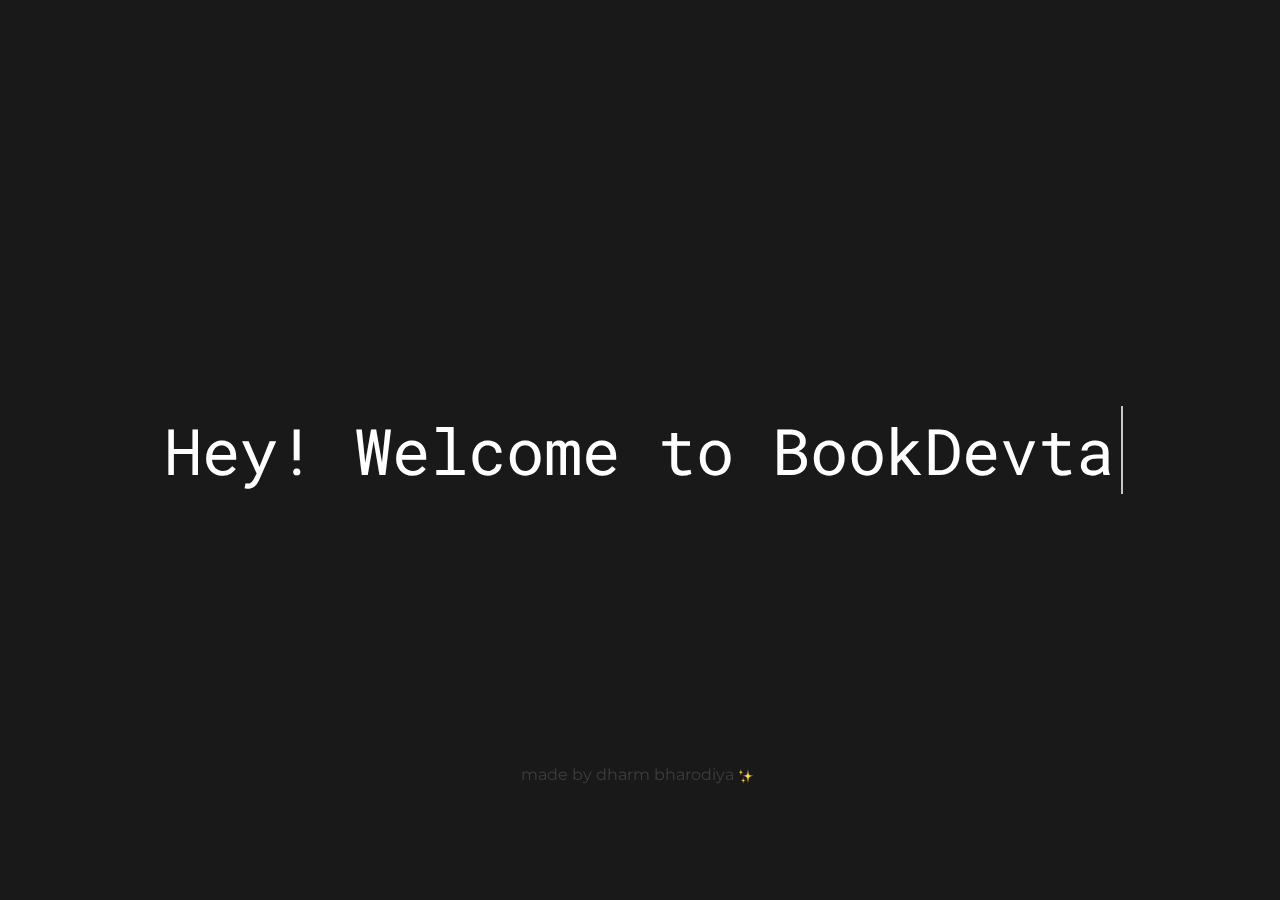
<file: index.html>
<!DOCTYPE html>
<html lang="en">
<head>
    <meta charset="UTF-8">
    <meta http-equiv="X-UA-Compatible" content="IE=edge">
    <meta name="viewport" content="width=device-width, initial-scale=1.0">
    <title>BookDevta</title>
    <link rel="stylesheet" href="main.css">
    <link rel="stylesheet" href="starting_overlay.css">
    <link rel="shortcut icon" href="images/burger.png" type="image/x-icon">
</head>
<body>
    <div id="start">
        <p class="line-1 animation">Hey! Welcome to BookDevta</p>
        <p class="made">made by dharm bharodiya <img src="images/sparkle.png" class="sparkle" alt=""></p>
    </div>

    <div class="container">
        <div class="overlay" id="overlay">
            <img src="images/close.png" id="close" onclick="closeMenu()">
            <ul>
                <li><a href="index.html">Home</a></li>
                <li><a href="book.html">Books</a></li>
                <li><a href="about.html">About</a></li>
                <li><a href="contact2.html">Contact</a></li>
            </ul>
        </div>
        <div class="top-container">
            <div class="logo">
                <a href="index.html"><img src="images/logo.png" alt="BookDevta"></a>
            </div>
            <div class="navbar">
                    <ul>
                        <li><a href="index.html">Home</a></li>
                        <li><a href="book.html">Books</a></li>
                        <li><a href="about.html">About</a></li>
                        <li><a href="contact2.html">Contact</a></li>
                    </ul>
            </div>
            <div class="res-icons">
                <img src="images/burger.png" id="burger" onclick="openMenu()">
            </div>
        </div>

        <section class="main-section">
            <div class="main-text">
                <h1>Need any book urgently, don’t panic <br>
                <span class="devta"><a href="index.html">BookDevta </a></span> has covered you <span class="wink"><img src="images/wink.png" alt=""></span></h1>
            </div>
            <div class="button">
                <!-- <button class="btn"><h1>Get Books Now</h1></button> -->
                <button class="btn"><a href="book.html"> Get Books Now</a></button>
            </div>

            <!-- <div class="copyright">
                <p>Copyright &copy; BookDevta 2021</p>
            </div> -->
        </section>
    </div>
<!-- 
    <section class="newsec">
        <h1>Hello world</h1>
    </section> -->

    <script>
        var overlay = document.getElementById("overlay");

        function openMenu(){
            overlay.style.display = "block";
        }

        function closeMenu(){
            overlay.style.display = "none";
        }

        const start = document.getElementById('start');

        document.addEventListener('DOMContentLoaded', (e) => {
            setTimeout( () => {
                start.classList.add('display-none');
            }, 6000)
        })
    </script>
</body>
</html>
</file>
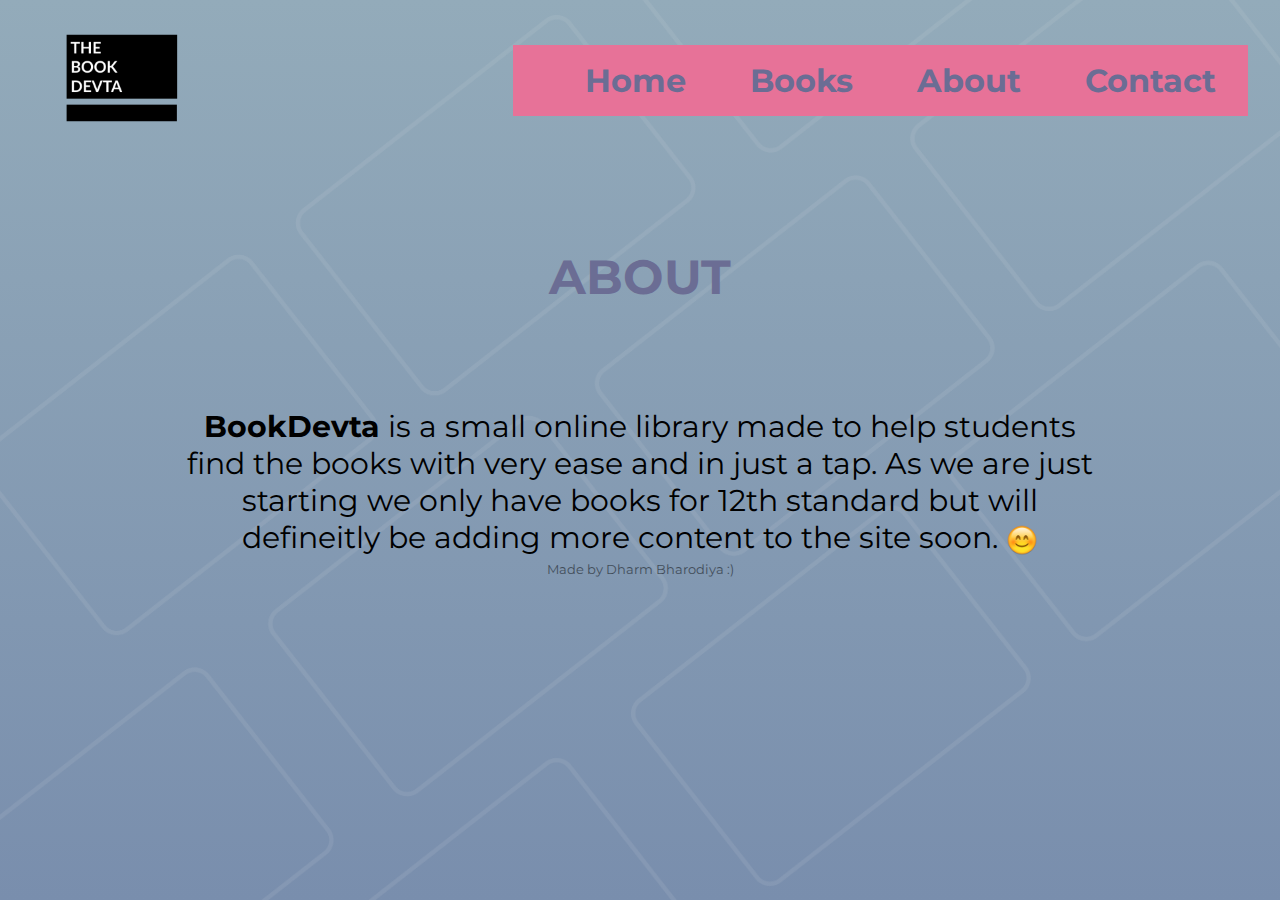
<file: about.html>
<!DOCTYPE html>
<html lang="en">
<head>
    <meta charset="UTF-8">
    <meta http-equiv="X-UA-Compatible" content="IE=edge">
    <meta name="viewport" content="width=device-width, initial-scale=1.0">
    <title>BookDevta</title>
    <link rel="stylesheet" href="main.css">
    <link rel="stylesheet" href="about.css">
    <link rel="shortcut icon" href="images/burger.png" type="image/x-icon">
</head>
<body>
    <div class="overlay" id="overlay">
        <img src="images/close.png" id="close" onclick="closeMenu()">
        <ul>
            <li><a href="index.html">Home</a></li>
            <li><a href="book.html">Books</a></li>
            <li><a href="about.html">About</a></li>
            <li><a href="contact2.html">Contact</a></li>
        </ul>
    </div>
    <div class="top-container">
        <div class="logo">
            <a href="index.html"><img src="images/logo.png" alt="BookDevta"></a>
        </div>
        <div class="navbar">
                <ul>
                    <li><a href="index.html">Home</a></li>
                    <li><a href="book.html">Books</a></li>
                    <li><a href="about.html">About</a></li>
                    <li><a href="contact2.html">Contact</a></li>
                </ul>
        </div>
        <div class="res-icons">
            <img src="images/burger.png" id="burger" onclick="openMenu()">
        </div>
    </div>

    <section class="main-sec">
        <div class="contain-about">
                <div class="heading">
                    <h2>About</h2>
                </div>
                <div class="about">
                    <p><span class="text">BookDevta</span> is a small online library made
                    to help students find the books with very ease and in just a tap.
                    As we are just starting we only have books for 12th standard but 
                    will defineitly be adding more content to the site soon. <span class="smile"><img src="images/smile.png" alt=""></span></p>
                        <small>Made by Dharm Bharodiya :)</small>
                </div>
        </div>
    </section>

    

    <script>
        var overlay = document.getElementById("overlay");

        function openMenu(){
            overlay.style.display = "block";
        }

        function closeMenu(){
            overlay.style.display = "none";
        }
    </script>
</body>
</html>
</file>
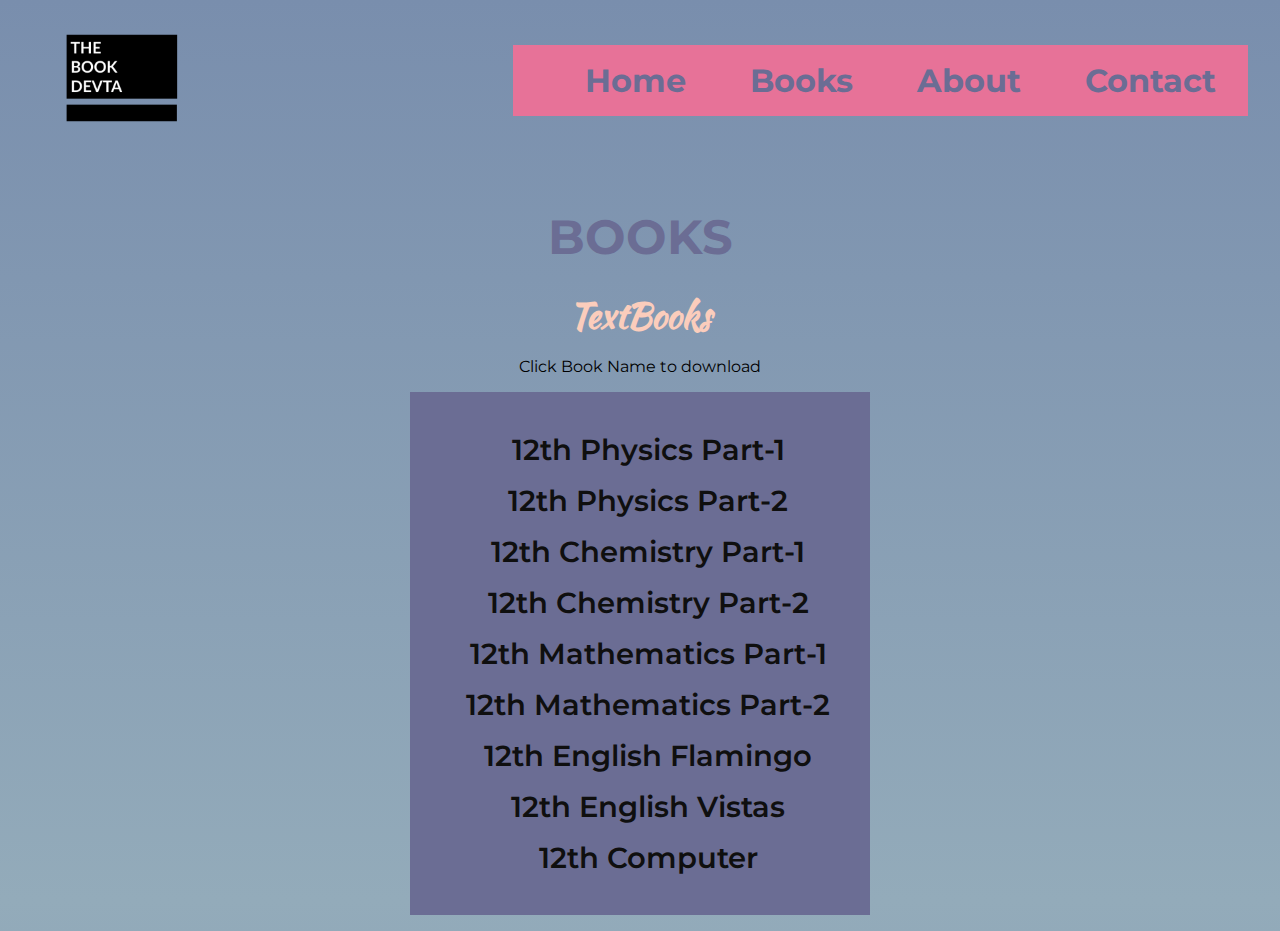
<file: book.html>
<!DOCTYPE html>
<html lang="en">
<head>
    <meta charset="UTF-8">
    <meta http-equiv="X-UA-Compatible" content="IE=edge">
    <meta name="viewport" content="width=device-width, initial-scale=1.0">
    <title>BookDevta</title>
    <link rel="stylesheet" href="main.css">
    <link rel="stylesheet" href="book.css">
    <link rel="shortcut icon" href="images/burger.png" type="image/x-icon">
</head>
<body>
    <div class="container">
        <div class="overlay" id="overlay">
            <img src="images/close.png" id="close" onclick="closeMenu()">
            <ul>
                <li><a href="index.html">Home</a></li>
                <li><a href="book.html">Books</a></li>
                <li><a href="about.html">About</a></li>
                <li><a href="contact2.html">Contact</a></li>
            </ul>
        </div>
        <div class="top-container">
            <div class="logo">
                <a href="index.html"><img src="images/logo.png" alt="BookDevta"></a>
            </div>
            <div class="navbar">
                    <ul>
                        <li><a href="index.html">Home</a></li>
                        <li><a href="book.html">Books</a></li>
                        <li><a href="about.html">About</a></li>
                        <li><a href="contact2.html">Contact</a></li>
                    </ul>
            </div>
            <div class="res-icons">
                <img src="images/burger.png" id="burger" onclick="openMenu()">
            </div>
        </div>

        <section class="books">
            <div class="heading">
                <h2>Books</h2>
            </div>
            <div class="book-contain">
                <h2 class="textbooks">TextBooks</h2>
                <p>Click Book Name to download</p>
                <div class="mainbooks">
                    <ul>
                        <li><a href="https://drive.google.com/file/d/1LclzBjiQB40XL_NpCjH4DkMnCEcfjCDZ/view?usp=sharing" target="_blank">12th Physics Part-1</a></li>

                        <li><a href="https://drive.google.com/file/d/1NebzFYzDcGhcZBKqcIYOAHMEcieAZu1X/view?usp=sharing" target="_blank">12th Physics Part-2</a></li>

                        <li><a href="https://drive.google.com/file/d/1TBvsjtn2pyw26U6KJTYTSmcjnGvE5qao/view?usp=sharing" target="_blank">12th Chemistry Part-1</a></li>

                        <li><a href="https://drive.google.com/file/d/1T92UDilbxXv0Dph2TClAvVH_88mw6sjp/view?usp=sharing" target="_blank">12th Chemistry Part-2</a></li>

                        <li><a href="https://drive.google.com/file/d/1-2D-Mn-1zFSoTk6i04A46P4URlfWsYeS/view?usp=sharing" target="_blank">12th Mathematics Part-1</a></li>

                        <li><a href="https://drive.google.com/file/d/1lnsXN7ENhyQAS9ljGzcf-x41gFS1Exmx/view?usp=sharing" target="_blank">12th Mathematics Part-2 </a></li>

                        <li><a href="https://drive.google.com/file/d/1XsyLLPPhF4OJj_X6cVxWcJJewYjA-zSx/view?usp=sharing" target="_blank">12th English Flamingo</a></li>

                        <li><a href="https://drive.google.com/file/d/1yh6SEysB323IQlju1hz72USjARVI8Xo7/view?usp=sharing" target="_blank">12th English Vistas </a></li>

                        <li><a href="https://drive.google.com/file/d/1nM0BwaDW8lXw9BG4X_Y_qTWUVA7eo7e8/view?usp=sharing" target="_blank">12th Computer</a></li>
                    </ul>
                </div>
            </div>
            
            <!-- <div class="copyright">
                <p>Copyright &copy; BookDevta 2021</p>
            </div> -->
        </section>
</div>


    <script>
        var overlay = document.getElementById("overlay");

        function openMenu(){
            overlay.style.display = "block";
        }

        function closeMenu(){
            overlay.style.display = "none";
        }
    </script>
</body>
</html>
</file>
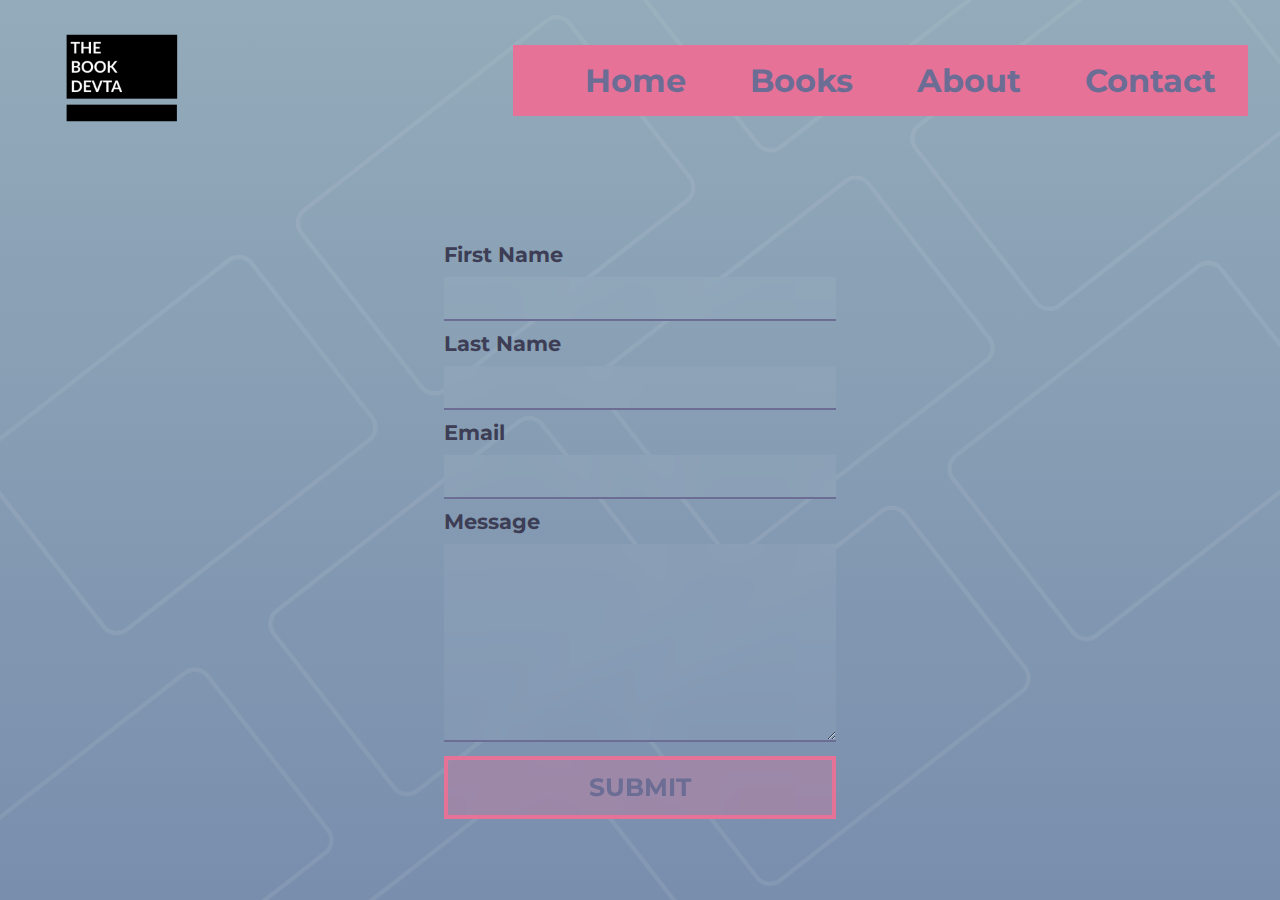
<file: contact2.html>
<!DOCTYPE html>
<html lang="en">
<head>
    <meta charset="UTF-8">
    <meta http-equiv="X-UA-Compatible" content="IE=edge">
    <meta name="viewport" content="width=device-width, initial-scale=1.0">
    <title>BookDevta</title>
    <link rel="stylesheet" href="main.css">
    <!-- <link rel="stylesheet" href="contact.css"> -->
    <link rel="stylesheet" href="contact2.css">
    <script src="contact.js"></script>
    <link rel="shortcut icon" href="images/burger.png" type="image/x-icon">
</head>
<body>
    <div class="overlay" id="overlay">
        <img src="images/close.png" id="close" onclick="closeMenu()">
        <ul>
            <li><a href="index.html">Home</a></li>
            <li><a href="book.html">Books</a></li>
            <li><a href="about.html">About</a></li>
            <li><a href="contact2.html">Contact</a></li>
        </ul>
    </div>
    <div class="top-container">
        <div class="logo">
            <a href="index.html"><img src="images/logo.png" alt="BookDevta"></a>
        </div>
        <div class="navbar">
                <ul>
                    <li><a href="index.html">Home</a></li>
                    <li><a href="book.html">Books</a></li>
                    <li><a href="about.html">About</a></li>
                    <li><a href="contact2.html">Contact</a></li>
                </ul>
        </div>
        <div class="res-icons">
            <img src="images/burger.png" id="burger" onclick="openMenu()">
        </div>
    </div>

    <section>
        <div class="form-container">
          <form action="https://formspree.io/f/mleanbdy" method="POST" id="my-form">
      
            <div class="form-group">
              <label for="firstName"> First Name</label>
              <input type="text" id="firstName" name="firstName" autocomplete="nope">
            </div>
      
            <div class="form-group">
              <label for="latsName">Last Name</label>
              <input type="text" id="lastName" name="lastName" autocomplete="nope">
            </div>
      
            <div class="form-group">
              <label for="email">Email</label>
              <input type="email" id="email" name="email" autocomplete="nope">
            </div>
      
            <div class="form-group">
              <label for="message">Message</label>
              <textarea name="message" id="message" cols="30" rows="8" autocomplete="off"></textarea>
            </div>
      
            <button type="submit">Submit</button>
          </form>
        </div>
        <div id="status"></div>
      </section>

    <script>
        var overlay = document.getElementById("overlay");

        function openMenu(){
            overlay.style.display = "block";
        }

        function closeMenu(){
            overlay.style.display = "none";
        }
    </script>
</body>
</html>
</file>
<file: main.css>
@import url('https://fonts.googleapis.com/css2?family=Montserrat:ital,wght@0,400;0,500;0,600;0,700;0,800;1,700&display=swap');

*, *::before, *::after{
    box-sizing: border-box;
}

body{
    margin: 0;
    padding: 0;
    /* background-repeat: no-repeat; */
    /* width: 100%; */
    /* height: 100%; */
    font-family: 'Montserrat', sans-serif;
    position: relative;
    z-index: 2;
    overflow: hidden;
    font-size: 16px;
    height: 100%;
    background: rgb(147,171,186);
    background:linear-gradient(180deg, rgba(147,171,186,1) 0%, rgba(121,142,173,1) 100%);
}
body::before{
    content: '';
    height: 100%;
    width: 100%;
    position: absolute;
    background: url("images/pattern.png");
    background-size: 100%;
    top: 0;
    left: 0;
    opacity: .5;
    z-index: -1;
}

/* .container{
    width: 100%;
    height: 100%;
    z-index: 2;
    background: rgb(121,142,173);
    background: linear-gradient(180deg, rgba(121,142,173,1) 0%, rgba(147,171,186,1) 100%);
} */


.top-container{
    display: flex;
    justify-content: space-between;
    align-items: center;
    width: 100%;
    height: 10em;
    position: relative;
}

.logo img{
    width: 180px;
    padding: 1em;
    margin: 0 2em;
    cursor: pointer;
}

.top-container .navbar{
    position: absolute;
    right: 2em;
    background: #E77298;
    margin-left: 5em;
}
.top-container .navbar ul{
    display: flex;
}
.top-container .navbar ul li{
    list-style-type: none;
    padding: 0 2em;
   
}
.top-container .navbar ul li a {
    color: #6B6D94;
    text-decoration: none;
    font-size: 2em;
    font-weight: 700;
    transition: 0.3s ease;
    height: 100%;
}
.top-container .navbar ul li:hover a{
    color: #fff;
}



section {
    display: flex;
    flex-direction: column;
    justify-content: center;
    align-items: center;
    text-align: center;
    height: calc(100vh - 10em);
    background: transparent;
}

section .main-text h1{
    align-self: center;
    font-size: 3em;
    font-weight: 700;
    color: #6B6D94;
    text-align: left;
    margin-bottom: 5em;
    margin: 3em auto 5em;
}

section .main-text h1 span{
    color: #15151C;
}
section .main-text h1 span a {
    text-decoration: none;
    color: #15151C;
    cursor: pointer;
}
section .button button{
    background: #E77298;
    color: #FBCDBC;
    border: none;
    outline: none;
    font-size: 42px;
    font-weight: 700;
    font-family: "Montserrat", sans-serif;
    padding: .8em .8em;
    border-radius: 15px;
    cursor: pointer;
    position: relative;
    top: -1em;
    transition: 0.2s ease;
}

button a{
    text-decoration: none;
    color: #FBCDBC;
}
button:active{
    transform: scale(0.95);
}

.newsec{
    width: 100%;
    height: 100vh;
}

::-webkit-scrollbar-track
{
	-webkit-box-shadow: inset 0 0 6px rgba(0,0,0,0.3);
	border-radius: 10px;
	/* background-color: #F5F5F5; */
    background-color: #7898AC;
    /* background: transparent; */
}
::-webkit-scrollbar
{
	width: 12px;
	/* background-color: #F5F5F5; */
    background-color: transparent;
}
::-webkit-scrollbar-thumb
{
	border-radius: 10px;
	-webkit-box-shadow: inset 0 0 6px rgba(0,0,0,.3);
	background: linear-gradient(180deg, rgba(2,0,36,1) 0%, rgba(157,132,6,1) 0%, rgba(0,0,0,1) 0%, rgba(0,0,0,1) 0%, rgba(113,113,113,1) 100%);
}
/* 
::-webkit-scrollbar-button{
    background-color: transparent;
} */
.main-section{
    position: relative;
}
.main-section .copyright p{
    font-size: 1em;
    color: rgba(0,0,0,.5);
    letter-spacing: .1em;
    margin: 0;
    text-align: center;
    /* margin: 5em 0 0; */
    position: relative;
    top: 9em;
}


.main-section .main-text h1 .wink img{
    width: 50px;
    height: 50px;
    vertical-align: text-bottom;
    filter: saturate(225deg);
    -webkit-filter: saturate(225%);

}
.top-container .res-icons{
    margin-right: 2em;
}
.top-container .res-icons img{
    width: 45px;
    cursor: pointer;
}

.overlay{
    display: none;
}

@media only screen and (max-width: 1135px){
    section .button button{
        padding: .5em .5em;
        font-size: 30px;
    }
}

@media only screen and (max-width: 550px){
    
    
    section .main-text h1{
        margin-bottom: 2em;
        margin-top: 1em;
        /* text-align: center; */
        text-align: left;
        /* column-count: 1; */
        /* text-align: left; */
        /* padding: 0 auto; */
    }


    /* overlay for mobile version */

    .overlay{
        width: 100%;
        height: 100vh;
        z-index: 1000;
        /* background-color: #E77298; */
        /* background: rgba(0,0,0,.3); */
        background: rgba(231, 114, 152, 0.8);
        backdrop-filter: blur(15px);
        -webkit-backdrop-filter: blur(15px);
        position: absolute;
        text-align: center;
        position: absolute;
    }
    .overlay img{
        width: 50px;
        position: absolute;
        right: 4em;
        top: 10em;
        cursor: pointer;
    }
    .overlay ul {
        width: 100%;
        position: absolute;
        top: 50%;
        transform: translateY(-50%) translateX(-1em);
        display: flex;
        flex-direction: column;
        justify-content: center;
        align-items: center;
    }

    .overlay ul li{
        list-style-type: none;
        padding: .5em;
    }

    .overlay ul li a{
        text-decoration: none;
        color: #57437C;
        font-size: 45px;
        font-weight: 700;
        transition: 0.3s ease;
    }
    .overlay ul li a:hover{
        color: #FBCDBC;
    }
    
    
}

@media only screen and (max-width: 450px){

         
        .logo img{
            width: 130px;
            padding: 1em;
            margin: 0 2em;
        }
        section .main-text h1{
            /* margin: 0 1em 2.5em; */
            /* margin: 0 auto 2.5em; */
            font-size: 2em;
            margin: -1em auto 3em;
            text-align: left;
            padding: 0 0 2em 0;
        }
       
        .main-section .main-text h1 .wink img{
            width: 40px;
            height: 40px;
        }
    }


@media only screen and (max-width: 950px){
        
    .top-container .navbar {
        display: none;
    }

    button{
        margin: 0;
    }

    section .main-text h1{
        padding: 0 2em;
    }
    /* overlay for mobile version */

    .overlay{
        width: 100%;
        height: 100vh;
        z-index: 1000;
        /* background-color: #E77298; */
        /* background: rgba(0,0,0,.3); */
        background: rgba(231, 114, 152, 0.8);
        backdrop-filter: blur(15px);
        -webkit-backdrop-filter: blur(15px);
        position: absolute;
        text-align: center;
        position: absolute;
    }
    .overlay img{
        width: 50px;
        position: absolute;
        right: 4em;
        top: 10em;
        cursor: pointer;
    }
    .overlay ul {
        width: 100%;
        position: absolute;
        top: 50%;
        transform: translateY(-50%) translateX(-1em);
        display: flex;
        flex-direction: column;
        justify-content: center;
        align-items: center;
    }

    .overlay ul li{
        list-style-type: none;
        padding: .5em;
    }

    .overlay ul li a{
        text-decoration: none;
        color: #57437C;
        font-size: 45px;
        font-weight: 700;
        transition: 0.3s ease;
    }
    .overlay ul li a:hover{
        color: #FBCDBC;
    }
}
</file>
<file: starting_overlay.css>
/* Roboto Mono */
@import url('https://fonts.googleapis.com/css2?family=Roboto+Mono:ital,wght@0,300;0,400;0,500;0,600;1,400;1,500&display=swap');
/* anonymous  */
@import url("https://fonts.googleapis.com/css?family=Anonymous+Pro");



#start{
    width: 100%;
    height: 100%;
    background: rgba(25, 25, 25, 1);
    position: fixed;
    z-index: 100;
    display: flex;
    justify-content: center;
    align-items: center;
    opacity: 1;
    font-size: 16px;
}
#start.display-none{
    width: 100%;
    height: 100%;
    opacity: 0;
    background: rgba(25, 25, 25, 1);
    position: absolute;
    z-index: -20;
    display: flex;
    justify-content: center;
    align-items: center;
    transition: all 1s ease;
}

.line-1{ /*25 characters*/
    color: white;
    /* background: tomato; */
    width: 15em;
    white-space: nowrap;
    font-size: 4em;
    font-family: "Roboto Mono";
    /* font-family: 'Anonymous Pro', monospace; */
    text-align: center;
    margin: 0 auto;
    border-right: 2px solid rgba(255, 525, 255, 0.75);
    padding: 2px;
    box-sizing: content-box;
    overflow: hidden;
    user-select: none;
}

#start .made{
    display: block;
    position: fixed;
    bottom: 10%;
    color: rgba(98, 98, 98, 0.5);
    padding: 10px;
    font-size: 1em;
}
.sparkle{
    box-sizing: content-box;
    width: 1em;
    vertical-align: text-bottom;
    padding-right: 5px;
}

@keyframes sparkle{
    from{
        opacity: 0;
    }
    to{
        opacity: 1;
    }
}

.animation{
    animation: typeWriter 4s steps(28) 1s 1 normal both,
               blinkCursor 500ms steps(28) infinite normal;
}

@keyframes typeWriter {
    from{
        width: 0;
    }
    to{
        width: 15em;
    }
}

@keyframes blinkCursor {
    from{
        border-right-color: rgba(255, 525, 255, 0.75);
    }
    to{
        border-right-color: transparent;
    }
}


@media only screen and (max-width: 1000px){
    #start{
        font-size: 12px;
    }
    .line-1{ 
        
        font-size: 3em;
        font-family: "Roboto Mono";
        /* font-family: 'Anonymous Pro', monospace; */
        text-align: center;
        margin: 0 auto;
        border-right: 2px solid rgba(255, 525, 255, 0.75);
        padding: 2px;
        box-sizing: content-box;
        overflow: hidden;
    }

}


@media only screen and (max-width: 550px){
    #start{
        font-size: 10px;
    }
    .line-1{ 
        
        font-size: 2.5em;
        font-family: "Roboto Mono";
        /* font-family: 'Anonymous Pro', monospace; */
        text-align: center;
        margin: 0 auto;
        border-right: 2px solid rgba(255, 525, 255, 0.75);
        padding: 2px;
        box-sizing: content-box;
        overflow: hidden;
    }

    #start .made{
        font-size: 1.3em;
    }

}
@media only screen and (max-width: 400px){
    #start{
        font-size: 10px;
    }
    .line-1{ 
        
        font-size: 2em;
        font-family: "Roboto Mono";
        /* font-family: 'Anonymous Pro', monospace; */
        text-align: center;
        margin: 0 auto;
        border-right: 2px solid rgba(255, 525, 255, 0.75);
        padding: 2px;
        box-sizing: content-box;
        overflow: hidden;
    }

}


::selection{
    background: tomato;
    color: white;
}
</file>
<file: about.css>
body{
    font-size: 16px;
    overflow: hidden;
    /* height: 100vh; */
}

.main-sec{
    text-align: center;
    position: relative;
    width: 100%;
    padding: 0 3em;
}
.main-sec .contain-about {
    position: absolute;
    top: 3em;
}

/* .main-sec .heading{
    /* position: absolute; 
    /* top: 5em; 
} */
.main-sec .heading h2{
    font-size: 3em;
    text-transform: uppercase;
    color: #6B6D94;
}

.main-sec .about{
    padding: 2em 4em;
}

.main-sec .about p {
    padding: 0 4em;
    font-size:  30px;
}

.main-sec .about p .text{
    font-weight: bold;
}

.main-sec .about p .smile img{
    width: 32px;
    height: 32px;
    vertical-align: text-bottom;
}
.main-sec small {
    margin: 0;
    position: relative;
    top: -2em;
    opacity: 0.5;
}


@media only screen and (max-width: 600px){
    body{
        font-size: 12px;
    }
    .main-sec .about {
        padding: 0;
    }
    .main-sec p{
        font-size: 25px;
        padding: 0;
    }
    .main-sec small {
        margin: 0;
        position: relative;
    }

}

@media only screen and (max-width: 500px){
    body{
        font-size: 14px;
        overflow: scroll;
    }

    .main-sec .about{
        padding: 0em 1em;
    }

    .main-sec .about p{
        padding: 0 1em;
        font-size: 25px;
    }
}
</file>
<file: book.css>
@import url('https://fonts.googleapis.com/css2?family=Montserrat:ital,wght@0,400;0,500;0,600;0,700;0,800;1,700&display=swap');
@import url('https://fonts.googleapis.com/css2?family=Kaushan+Script&display=swap');

body{
    font-size: 16px;
    overflow: auto;
}
body::before{
    display: none;
}

.container{
    width: 100%;
    height: 100%;
    z-index: 2;
    background: rgb(121,142,173);
    background: linear-gradient(180deg, rgba(121,142,173,1) 0%, rgba(147,171,186,1) 100%);
}

.books{
    display: flex;
    justify-content: flex-start;
    align-items: center;
    flex-direction: column;
}

.heading h2{
    font-size: 3em;
    color: #6B6D94;
    text-transform: uppercase;
    font-weight: 700;
    margin: 1em auto .5em;
}

.book-contain p{
    user-select: none;
}
.book-contain h2{
    font-family: 'Kaushan Script', cursive;
    color: #FBCDBC;
    font-size: 35px;
    margin: 0;
}
.books .book-contain .mainbooks {
    background: #6B6D94;
    padding: 1em;
    text-align: center;
    padding-right: 2.5em;
    margin-bottom: 1em;
}
.books .book-contain .mainbooks ul li{
    list-style-type: none;
    padding: .5em 0;
}

.books .book-contain .mainbooks ul li a{
    text-decoration: none;
    color: #0f0f0f;
    font-weight: 600;
    font-size: 1.8em;
    transition: 0.3s ease-in-out;
    position: relative;
}
.books .book-contain .mainbooks ul li a::before{
    content: "";
    position: absolute;
    bottom: 0;
    left: 0;
    width: 0%;
    height: 3px;
    background: #E77298;
    margin-top: 100px;
    transition: 0.3s ease-in-out;
}
.books .book-contain .mainbooks ul li a:hover{
    color: #E77298;
}

.books .book-contain .mainbooks ul li a:hover::before{
    width: 100%;
}



.books .book-contain .mainbooks ul li a:active{
    color: #E77298;
}

.books .book-contain .mainbooks ul li a:active::before{
    width: 100%;
}



section{
    position: relative;
}

section .copyright p{
    text-align: center;
    position: absolute;
    bottom: 0;
    right: 50%;
    transform: translateX(50%);
    color: rgba(0,0,0,0.6);
}


@media only screen and (max-width: 500px){
    body{
        font-size: 12px;
    }
}
</file>
<file: contact.css>
body{
    box-sizing: border-box;
}

.form-container{
    display: flex;
    flex-direction: column;
    justify-content: center;
    align-items: flex-start;
}

label{
    display: block;
    font-family: "Montserrat", sans-serif;
    font-weight: 700;
    font-size: 1.3rem;
    justify-self: left;
    text-align: left;
    margin: 10px 0;
    color: #3d3e55;
}    

input, textarea{
    padding: 10px 20px;
    width: 100%;
    color: #6B6D94;
    font-weight: 700;
    font-family: "Montserrat", sans-serif;
    font-size: 18px;
    background: transparent;
    outline: none;
    border: 0;
    border-bottom: 2px solid #6B6D94;
    background: rgba(255,255,255,0.05);
    backdrop-filter: blur(15px);
    -webkit-backdrop-filter: blur(15px);

}

button{
    width: 100%;
    margin: 10px 0;
    padding: 0.5em 1em;
    font-family: "Montserrat", sans-serif;
    text-transform: uppercase;
    font-weight: bold;
    font-size: 25px;
    outline: none;
    border: 0;
    background: transparent;
    border: 4px solid #E77298;
    color: #6B6D94;
    cursor: pointer;
    transition: 0.2s ease;
    background: rgba(231, 114, 152, 0.3);
    backdrop-filter: blur(15px);
    -webkit-backdrop-filter: blur(15px);
}
button:active{
    background: #E77298;
    transform: scale(0.95);

}


@media only screen and (max-width: 500px){
    .form-container{
        width: 85%;
    }
}
</file>
<file: contact2.css>
body{
    box-sizing: border-box;
    overflow: scroll;
}

.form-container{
    display: flex;
    flex-direction: column;
    justify-content: center;
    align-items: flex-start;
}

label{
    display: block;
    font-family: "Montserrat", sans-serif;
    font-weight: 700;
    font-size: 1.3rem;
    justify-self: left;
    text-align: left;
    margin: 10px 0;
    color: #3d3e55;
}    

input, textarea{
    padding: 10px 20px;
    width: 100%;
    color: #6B6D94;
    font-weight: 700;
    font-family: "Montserrat", sans-serif;
    font-size: 18px;
    background: transparent;
    outline: none;
    border: 0;
    border-bottom: 2px solid #6B6D94;
    background: rgba(255,255,255,0.05);
    backdrop-filter: blur(15px);
    -webkit-backdrop-filter: blur(15px);
    border-radius: 0;
}

button{
    width: 100%;
    margin: 10px 0;
    padding: 0.5em 1em;
    font-family: "Montserrat", sans-serif;
    text-transform: uppercase;
    font-weight: bold;
    font-size: 25px;
    outline: none;
    border: 0;
    background: transparent;
    border: 4px solid #E77298;
    color: #6B6D94;
    cursor: pointer;
    transition: 0.2s ease;
    background: rgba(231, 114, 152, 0.3);
    backdrop-filter: blur(15px);
    -webkit-backdrop-filter: blur(15px);
    border-radius: 0;
}
button:active{
    background: #E77298;
    transform: scale(0.95);

}


@media only screen and (max-width: 500px){
    .form-container{
        width: 85%;
    }
}
</file>
